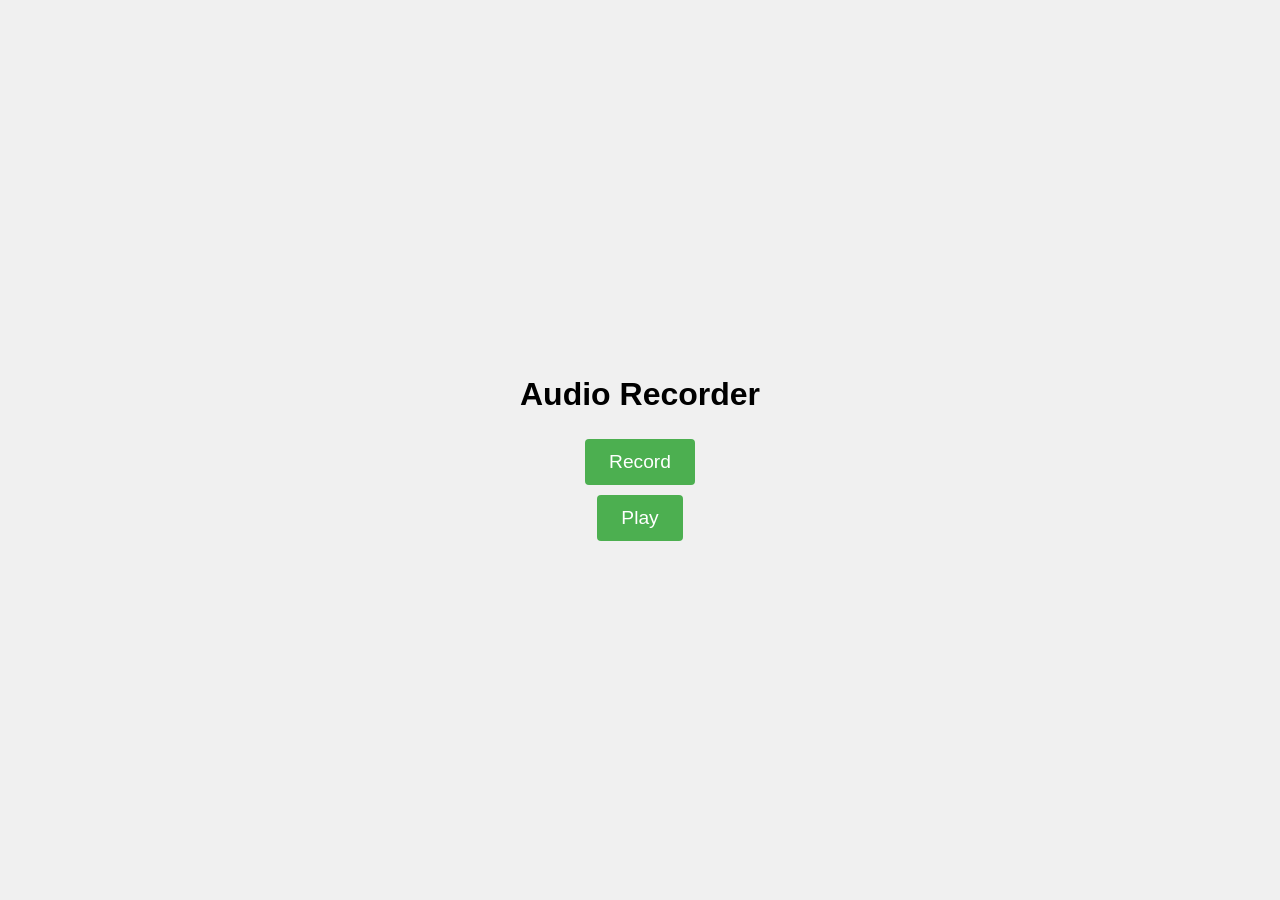
<file: index.html>
<!DOCTYPE html>
<html lang="en">
<head>
    <meta charset="UTF-8">
    <meta name="viewport" content="width=device-width, initial-scale=1.0">
    <title>Audio Recorder</title>
    <link rel="stylesheet" href="styles.css">
</head>
<body>
    <div class="container">
        <h1>Audio Recorder</h1>
        <button id="recordButton">Record</button>
        <button id="playButton">Play</button>
    </div>
    <script src="Passage.js"></script>
</body>
</html>
</file>
<file: styles.css>
body {
    font-family: Arial, sans-serif;
    background-color: #f0f0f0;
    margin: 0;
    padding: 0;
}

.container {
    display: flex;
    flex-direction: column;
    align-items: center;
    justify-content: center;
    min-height: 100vh;
    text-align: center;
}

button {
    font-size: 1.2em;
    padding: 12px 24px;
    margin: 5px;
    border: none;
    border-radius: 4px;
    background-color: #4CAF50;
    color: white;
    cursor: pointer;
    outline: none;
}

button:hover {
    background-color: #45a049;
}
</file>
